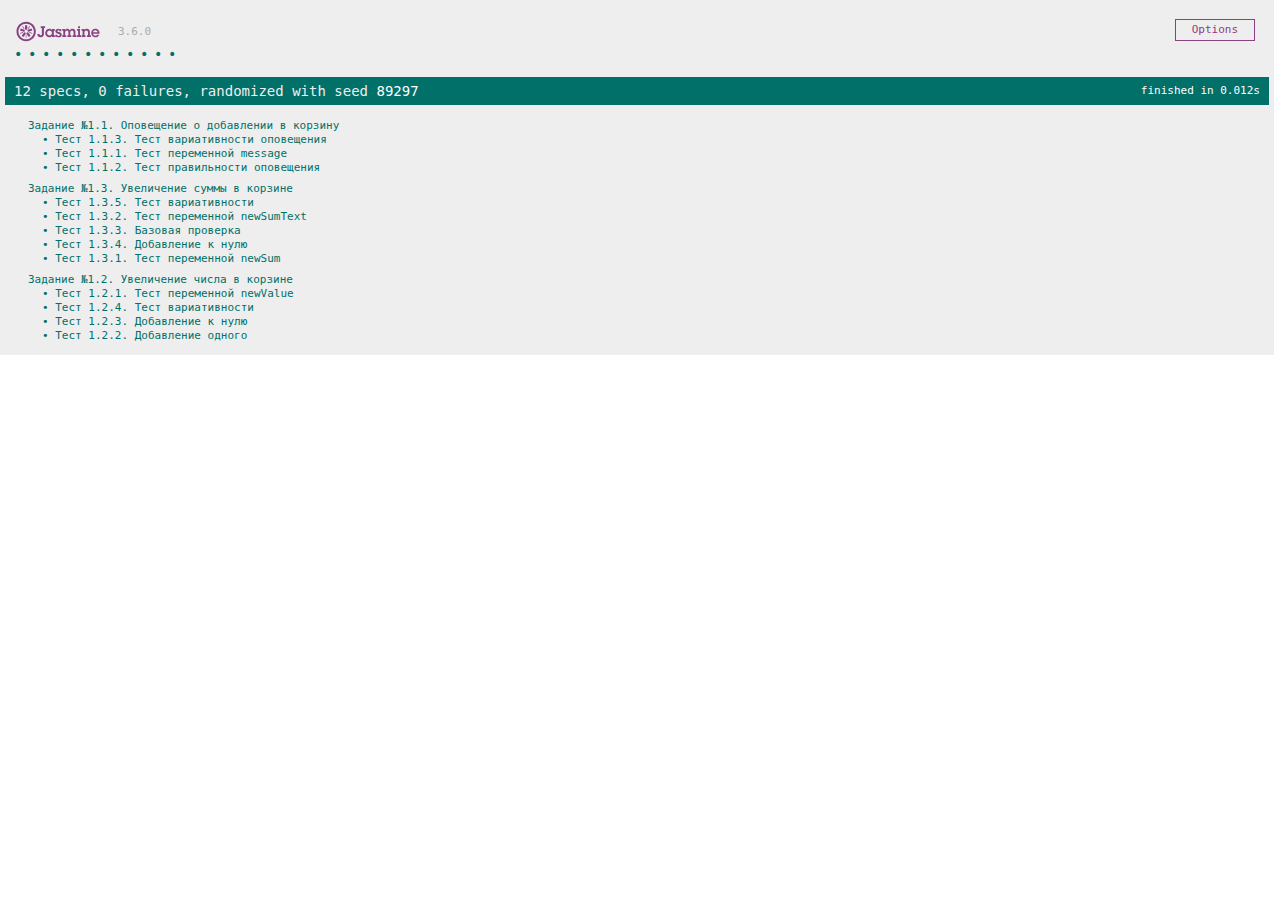
<file: task_1/test-runner.html>
<!DOCTYPE html>
<html>
<head>
    <meta charset="utf-8">
    <title>Jasmine Test for Task#1</title>

    <link rel="shortcut icon" type="image/png" href="../lib/jasmine/jasmine_favicon.png">
    <link rel="stylesheet" href="../lib/jasmine/jasmine.css">

    <script src="../lib/jasmine/jasmine.js"></script>
    <script src="../lib/jasmine/jasmine-html.js"></script>
    <script src="../lib/jasmine/boot.js"></script>

    <!-- include source files here... -->
    <script src="solution.js"></script>

    <!-- include spec files here... -->
    <script src="../lib/task_1.js"></script>
</head>

<body>
</body>
</html>
</file>
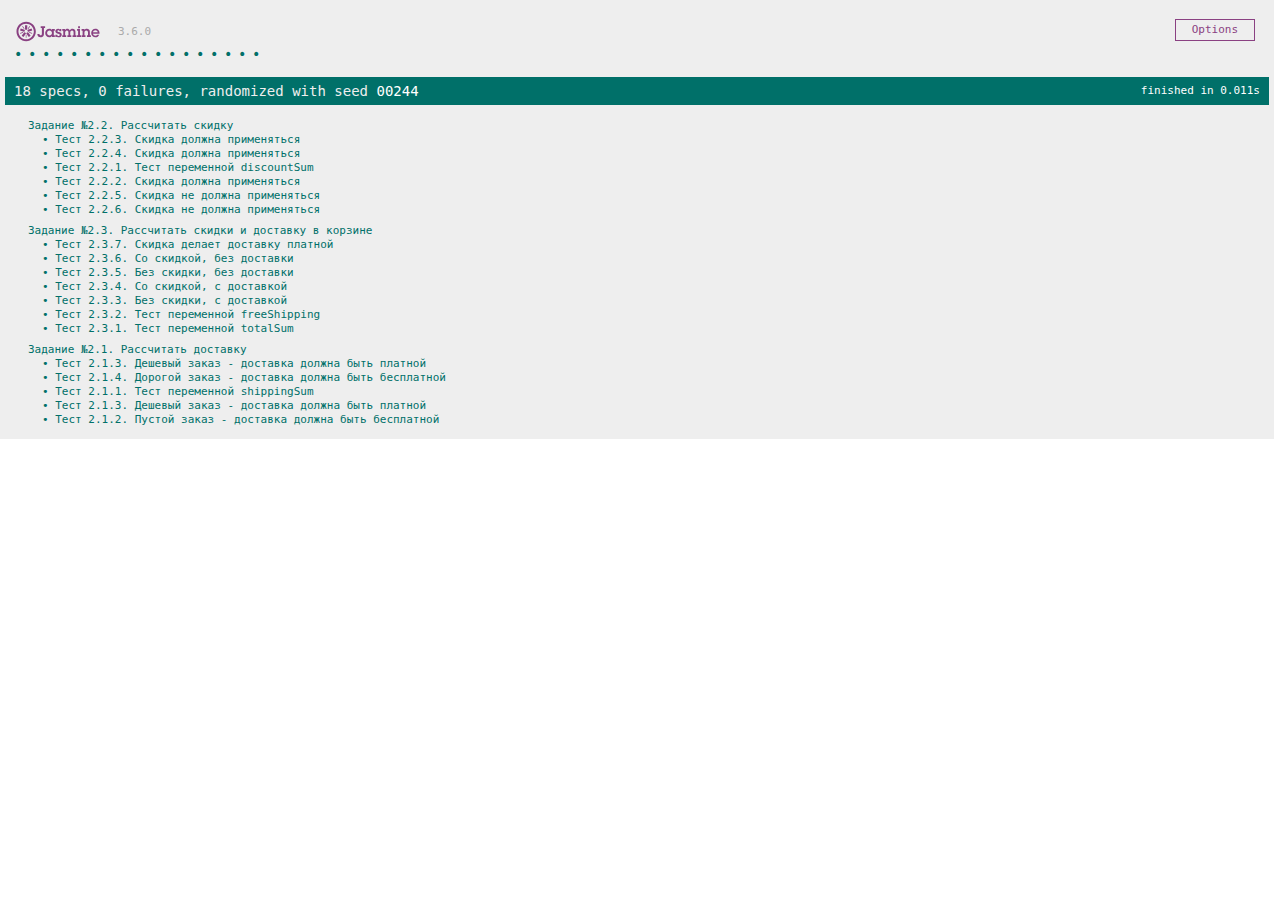
<file: task_2/test-runner.html>
<!DOCTYPE html>
<html>
<head>
    <meta charset="utf-8">
    <title>Jasmine Test for Task#2</title>

    <link rel="shortcut icon" type="image/png" href="../lib/jasmine/jasmine_favicon.png">
    <link rel="stylesheet" href="../lib/jasmine/jasmine.css">

    <script src="../lib/jasmine/jasmine.js"></script>
    <script src="../lib/jasmine/jasmine-html.js"></script>
    <script src="../lib/jasmine/boot.js"></script>

    <!-- include source files here... -->
    <script src="solution.js"></script>

    <!-- include spec files here... -->
    <script src="../lib/task_2.js"></script>
</head>

<body>
</body>
</html>
</file>
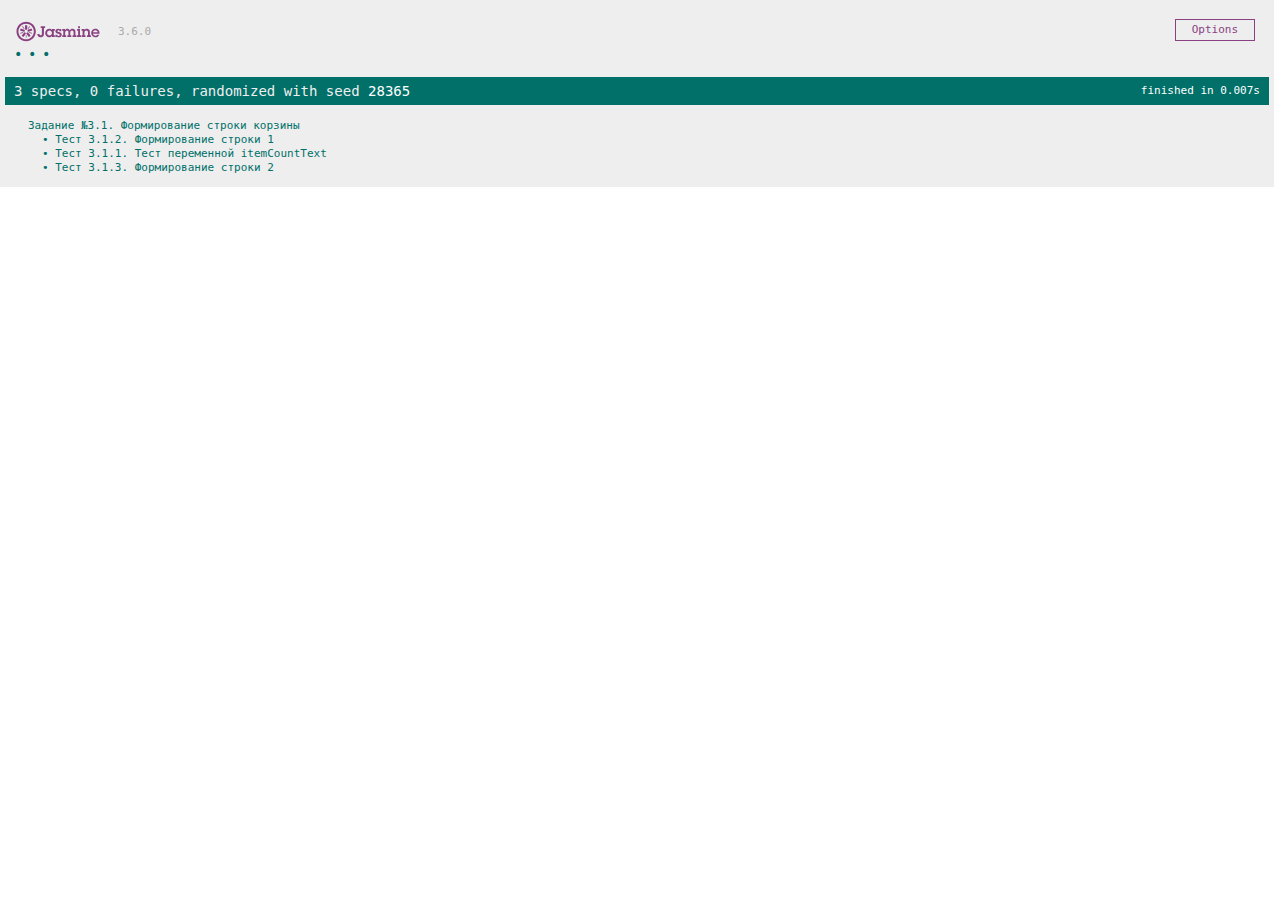
<file: task_3/test-runner.html>
<!DOCTYPE html>
<html>
<head>
    <meta charset="utf-8">
    <title>Jasmine Test for Task#3</title>

    <link rel="shortcut icon" type="image/png" href="../lib/jasmine/jasmine_favicon.png">
    <link rel="stylesheet" href="../lib/jasmine/jasmine.css">

    <script src="../lib/jasmine/jasmine.js"></script>
    <script src="../lib/jasmine/jasmine-html.js"></script>
    <script src="../lib/jasmine/boot.js"></script>

    <!-- include source files here... -->
    <script src="solution.js"></script>

    <!-- include spec files here... -->
    <script src="../lib/task_3.js"></script>
</head>

<body>
</body>
</html>
</file>
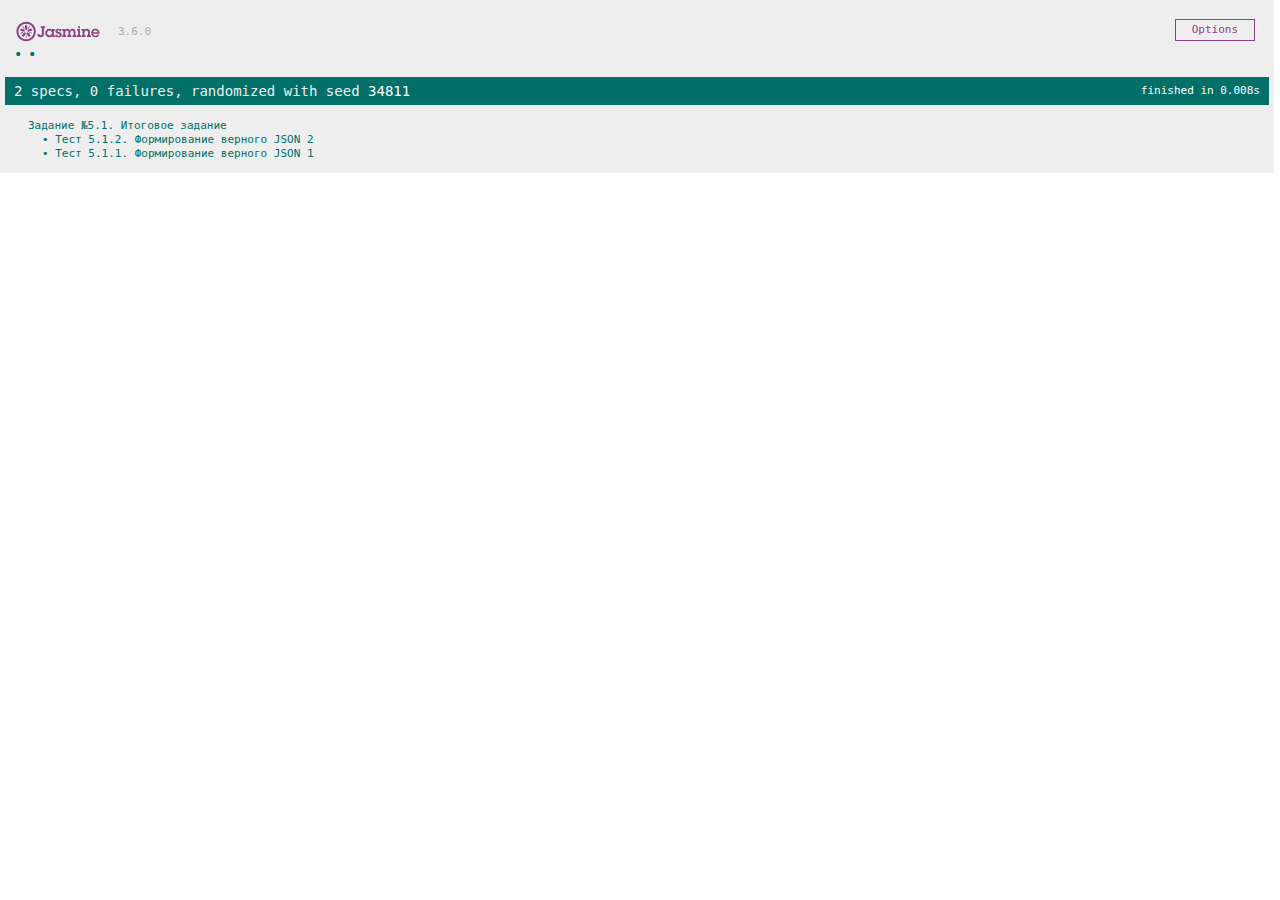
<file: task_final/test-runner.html>
<!DOCTYPE html>
<html>
<head>
    <meta charset="utf-8">
    <title>Jasmine Test for Task#3</title>

    <link rel="shortcut icon" type="image/png" href="../lib/jasmine/jasmine_favicon.png">
    <link rel="stylesheet" href="../lib/jasmine/jasmine.css">

    <script src="../lib/jasmine/jasmine.js"></script>
    <script src="../lib/jasmine/jasmine-html.js"></script>
    <script src="../lib/jasmine/boot.js"></script>

    <!-- include source files here... -->
    <script src="solution.js"></script>

    <!-- include spec files here... -->
    <script src="../lib/task_final.js"></script>
</head>

<body>
</body>
</html>
</file>
<file: lib/jasmine/jasmine.css>
@charset "UTF-8";
body { overflow-y: scroll; }

.jasmine_html-reporter { width: 100%; background-color: #eee; padding: 5px; margin: -8px; font-size: 11px; font-family: Monaco, "Lucida Console", monospace; line-height: 14px; color: #333; }

.jasmine_html-reporter a { text-decoration: none; }

.jasmine_html-reporter a:hover { text-decoration: underline; }

.jasmine_html-reporter p, .jasmine_html-reporter h1, .jasmine_html-reporter h2, .jasmine_html-reporter h3, .jasmine_html-reporter h4, .jasmine_html-reporter h5, .jasmine_html-reporter h6 { margin: 0; line-height: 14px; }

.jasmine_html-reporter .jasmine-banner, .jasmine_html-reporter .jasmine-symbol-summary, .jasmine_html-reporter .jasmine-summary, .jasmine_html-reporter .jasmine-result-message, .jasmine_html-reporter .jasmine-spec .jasmine-description, .jasmine_html-reporter .jasmine-spec-detail .jasmine-description, .jasmine_html-reporter .jasmine-alert .jasmine-bar, .jasmine_html-reporter .jasmine-stack-trace { padding-left: 9px; padding-right: 9px; }

.jasmine_html-reporter .jasmine-banner { position: relative; }

.jasmine_html-reporter .jasmine-banner .jasmine-title { background: url("[data-uri]") no-repeat; background: url("[data-uri]") no-repeat, none; -moz-background-size: 100%; -o-background-size: 100%; -webkit-background-size: 100%; background-size: 100%; display: block; float: left; width: 90px; height: 25px; }

.jasmine_html-reporter .jasmine-banner .jasmine-version { margin-left: 14px; position: relative; top: 6px; }

.jasmine_html-reporter #jasmine_content { position: fixed; right: 100%; }

.jasmine_html-reporter .jasmine-version { color: #aaa; }

.jasmine_html-reporter .jasmine-banner { margin-top: 14px; }

.jasmine_html-reporter .jasmine-duration { color: #fff; float: right; line-height: 28px; padding-right: 9px; }

.jasmine_html-reporter .jasmine-symbol-summary { overflow: hidden; margin: 14px 0; }

.jasmine_html-reporter .jasmine-symbol-summary li { display: inline-block; height: 10px; width: 14px; font-size: 16px; }

.jasmine_html-reporter .jasmine-symbol-summary li.jasmine-passed { font-size: 14px; }

.jasmine_html-reporter .jasmine-symbol-summary li.jasmine-passed:before { color: #007069; content: "•"; }

.jasmine_html-reporter .jasmine-symbol-summary li.jasmine-failed { line-height: 9px; }

.jasmine_html-reporter .jasmine-symbol-summary li.jasmine-failed:before { color: #ca3a11; content: "×"; font-weight: bold; margin-left: -1px; }

.jasmine_html-reporter .jasmine-symbol-summary li.jasmine-excluded { font-size: 14px; }

.jasmine_html-reporter .jasmine-symbol-summary li.jasmine-excluded:before { color: #bababa; content: "•"; }

.jasmine_html-reporter .jasmine-symbol-summary li.jasmine-excluded-no-display { font-size: 14px; display: none; }

.jasmine_html-reporter .jasmine-symbol-summary li.jasmine-pending { line-height: 17px; }

.jasmine_html-reporter .jasmine-symbol-summary li.jasmine-pending:before { color: #ba9d37; content: "*"; }

.jasmine_html-reporter .jasmine-symbol-summary li.jasmine-empty { font-size: 14px; }

.jasmine_html-reporter .jasmine-symbol-summary li.jasmine-empty:before { color: #ba9d37; content: "•"; }

.jasmine_html-reporter .jasmine-run-options { float: right; margin-right: 5px; border: 1px solid #8a4182; color: #8a4182; position: relative; line-height: 20px; }

.jasmine_html-reporter .jasmine-run-options .jasmine-trigger { cursor: pointer; padding: 8px 16px; }

.jasmine_html-reporter .jasmine-run-options .jasmine-payload { position: absolute; display: none; right: -1px; border: 1px solid #8a4182; background-color: #eee; white-space: nowrap; padding: 4px 8px; }

.jasmine_html-reporter .jasmine-run-options .jasmine-payload.jasmine-open { display: block; }

.jasmine_html-reporter .jasmine-bar { line-height: 28px; font-size: 14px; display: block; color: #eee; }

.jasmine_html-reporter .jasmine-bar.jasmine-failed, .jasmine_html-reporter .jasmine-bar.jasmine-errored { background-color: #ca3a11; border-bottom: 1px solid #eee; }

.jasmine_html-reporter .jasmine-bar.jasmine-passed { background-color: #007069; }

.jasmine_html-reporter .jasmine-bar.jasmine-incomplete { background-color: #bababa; }

.jasmine_html-reporter .jasmine-bar.jasmine-skipped { background-color: #bababa; }

.jasmine_html-reporter .jasmine-bar.jasmine-warning { background-color: #ba9d37; color: #333; }

.jasmine_html-reporter .jasmine-bar.jasmine-menu { background-color: #fff; color: #aaa; }

.jasmine_html-reporter .jasmine-bar.jasmine-menu a { color: #333; }

.jasmine_html-reporter .jasmine-bar a { color: white; }

.jasmine_html-reporter.jasmine-spec-list .jasmine-bar.jasmine-menu.jasmine-failure-list, .jasmine_html-reporter.jasmine-spec-list .jasmine-results .jasmine-failures { display: none; }

.jasmine_html-reporter.jasmine-failure-list .jasmine-bar.jasmine-menu.jasmine-spec-list, .jasmine_html-reporter.jasmine-failure-list .jasmine-summary { display: none; }

.jasmine_html-reporter .jasmine-results { margin-top: 14px; }

.jasmine_html-reporter .jasmine-summary { margin-top: 14px; }

.jasmine_html-reporter .jasmine-summary ul { list-style-type: none; margin-left: 14px; padding-top: 0; padding-left: 0; }

.jasmine_html-reporter .jasmine-summary ul.jasmine-suite { margin-top: 7px; margin-bottom: 7px; }

.jasmine_html-reporter .jasmine-summary li.jasmine-passed a { color: #007069; }

.jasmine_html-reporter .jasmine-summary li.jasmine-failed a { color: #ca3a11; }

.jasmine_html-reporter .jasmine-summary li.jasmine-empty a { color: #ba9d37; }

.jasmine_html-reporter .jasmine-summary li.jasmine-pending a { color: #ba9d37; }

.jasmine_html-reporter .jasmine-summary li.jasmine-excluded a { color: #bababa; }

.jasmine_html-reporter .jasmine-specs li.jasmine-passed a:before { content: "• "; }

.jasmine_html-reporter .jasmine-specs li.jasmine-failed a:before { content: "× "; }

.jasmine_html-reporter .jasmine-specs li.jasmine-empty a:before { content: "* "; }

.jasmine_html-reporter .jasmine-specs li.jasmine-pending a:before { content: "• "; }

.jasmine_html-reporter .jasmine-specs li.jasmine-excluded a:before { content: "• "; }

.jasmine_html-reporter .jasmine-description + .jasmine-suite { margin-top: 0; }

.jasmine_html-reporter .jasmine-suite { margin-top: 14px; }

.jasmine_html-reporter .jasmine-suite a { color: #333; }

.jasmine_html-reporter .jasmine-failures .jasmine-spec-detail { margin-bottom: 28px; }

.jasmine_html-reporter .jasmine-failures .jasmine-spec-detail .jasmine-description { background-color: #ca3a11; color: white; }

.jasmine_html-reporter .jasmine-failures .jasmine-spec-detail .jasmine-description a { color: white; }

.jasmine_html-reporter .jasmine-result-message { padding-top: 14px; color: #333; white-space: pre-wrap; }

.jasmine_html-reporter .jasmine-result-message span.jasmine-result { display: block; }

.jasmine_html-reporter .jasmine-stack-trace { margin: 5px 0 0 0; max-height: 224px; overflow: auto; line-height: 18px; color: #666; border: 1px solid #ddd; background: white; white-space: pre; }
</file>
